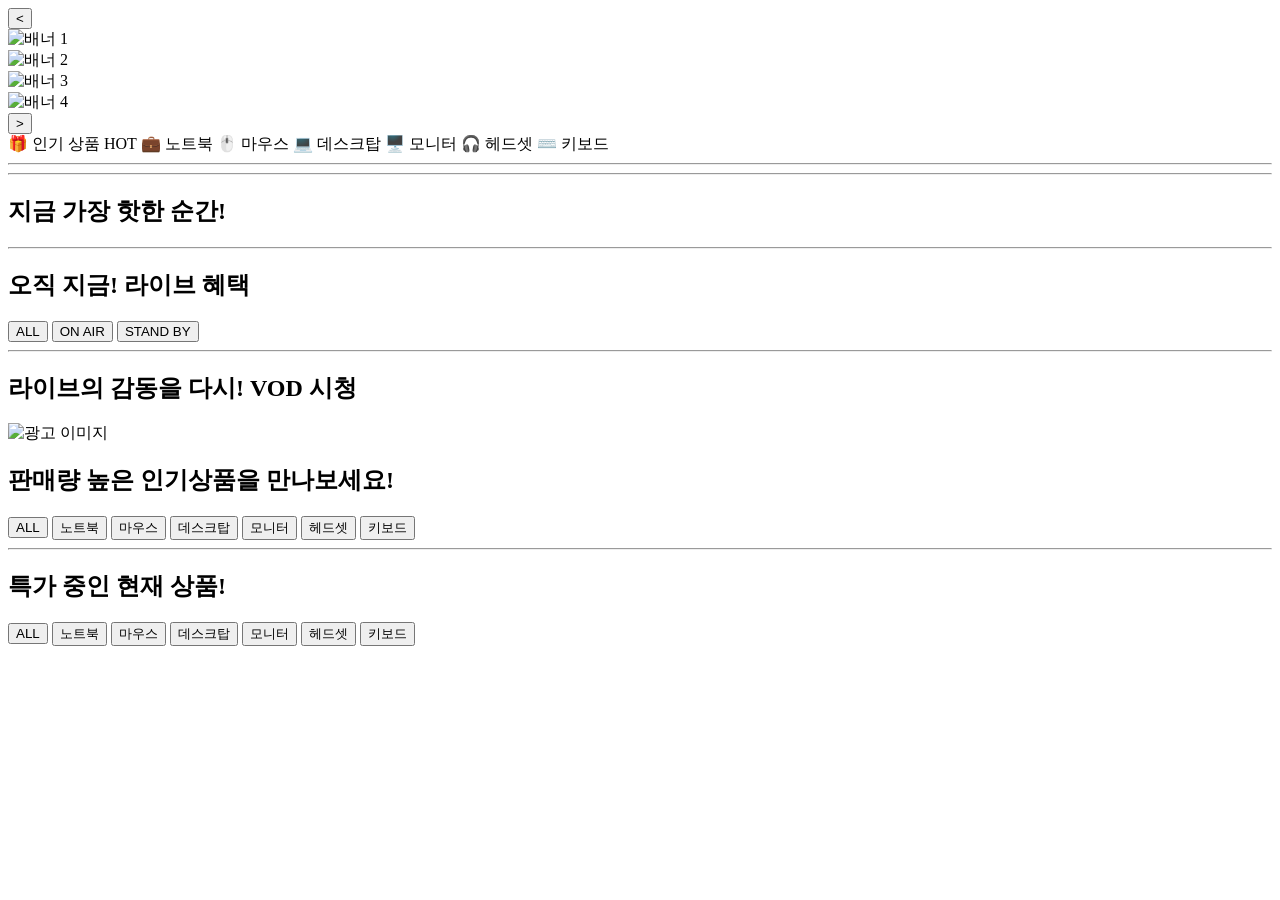
<file: src/main/resources/templates/index.html>
<!DOCTYPE html>
<html xmlns:th="http://www.thymeleaf.org"
      xmlns:layout="http://www.ultraq.net.nz/thymeleaf/layout"
      layout:decorate="layout.html">
<head>
    <meta charset="UTF-8">
    <title>라이브 커머스</title>
    <link rel="stylesheet" th:href="@{/css/index.css}">
    <script defer th:src="@{/js/index.js}"></script>
</head>
<body>
<div layout:fragment="content">
    <!-- 배너 영역 -->
    <div class="banner">
        <!-- 이전 배너 버튼 -->
        <button class="banner-btn prev">&lt;</button>
        <!-- 배너 이미지 트랙 -->
        <div class="banner-track">
            <div class="banner-slide" th:data-url="@{/product/detail/7}" onclick="goToLink(this)">
                <img th:src="@{/img/main/banner1.jpg}" alt="배너 1"/>
            </div>
            <div class="banner-slide" th:data-url="@{/product/detail/38}" onclick="goToLink(this)">
                <img th:src="@{/img/main/banner2.jpg}" alt="배너 2"/>
            </div>
            <div class="banner-slide" th:data-url="@{/product/detail/83}" onclick="goToLink(this)">
                <img th:src="@{/img/main/banner3.jpg}" alt="배너 3"/>
            </div>
            <div class="banner-slide" th:data-url="@{/product/detail/105}" onclick="goToLink(this)">
                <img th:src="@{/img/main/banner4.jpg}" alt="배너 4"/>
            </div>
        </div>
        
        <!-- 다음 배너 버튼 -->
        <button class="banner-btn next">&gt;</button>
    </div>

    <!-- 카테고리 이동 버튼 영역 -->
    <div class="categories">
        <!-- '특급 혜택' 버튼 (무지개 효과 및 HOT 아이콘) -->
        <a th:href="@{/category/0}" class="category-button special">
            <span class="icon">🎁</span> 인기 상품
            <span class="hot-icon">HOT</span>
        </a>
        <!-- 일반 카테고리 버튼들 -->
        <a th:href="@{/category/1}" class="category-button"><span class="icon">💼</span> 노트북</a>
        <a th:href="@{/category/2}" class="category-button"><span class="icon">🖱️</span> 마우스</a>
        <a th:href="@{/category/3}" class="category-button"><span class="icon">💻</span> 데스크탑</a>
        <a th:href="@{/category/4}" class="category-button"><span class="icon">🖥️</span> 모니터</a>
        <a th:href="@{/category/5}" class="category-button"><span class="icon">🎧</span> 헤드셋</a>
        <a th:href="@{/category/6}" class="category-button"><span class="icon">⌨️</span> 키보드</a>
    </div>
    
    <hr>

    <!-- VOD 추천 영역 -->
    <div class="recommend" style="display: none;">
        <h2>나와 비슷한 사람들은 뭘 볼까?</h2>
        <!-- 추천 리스트 -->
        <div class="recommend-grid" id="recommend-grid">
        </div>
    </div>

    <hr>

    <!-- 영상 클립 영역 -->
    <div class="clip">
        <h2>지금 가장 핫한 순간!</h2>
        <!-- 영상 클립 리스트 -->
        <div class="clip-grid" id="clip-grid">
        </div>
    </div>

    <hr>
    
    <!-- 라이브 방송 상품 영역 -->
    <div class="live">
        <h2>오직 지금! 라이브 혜택</h2>
        <!-- 상태별 필터 버튼들 -->
        <div class="live-filter-options" id="live-options">
            <div class="filters">
                <button class="live-filter-button" id="all" onclick="getBroadCast()">ALL</button>
                <button class="live-filter-button" id="on-air" onclick="getLive()">ON AIR</button>
                <button class="live-filter-button" id="stand-by" onclick="getStandBy()">STAND BY</button>
            </div>
        </div>
        <!-- 방송 상품 리스트 -->
        <div class="live-grid" id="live-grid">
        </div>
    </div>
    
    <hr>
    
    <!-- VOD 상품 영역 -->
    <div class="vod">
        <h2>라이브의 감동을 다시! VOD 시청</h2>
        <!-- 카테고리별 필터 버튼들 -->
        <div class="vod-filter-options" id="vod-options">
            <div class="filters" id="vod-buttons">
            </div>
        </div>
        <!-- VOD 상품 리스트 -->
        <div class="vod-grid" id="vod-grid">
        </div>
    </div>
    
    <!-- 광고 이미지 영역 (보라색 배경) -->
    <section id="ad-section" class="ad-section">
        <img th:src="@{/img/main/advertisement1.jpg}" alt="광고 이미지"/>
    </section>
    
    <!-- 인기 상품 영역 -->
    <section id="popular">
        <h2>판매량 높은 인기상품을 만나보세요!</h2>
        <!-- 카테고리별 필터 버튼들 -->
        <div class="filters" id="popular-option">
            <button class="filter-button" id="all-category" data-category="0">ALL</button>
            <button class="filter-button" id="notebook-category" data-category="1">노트북</button>
            <button class="filter-button" id="mouse-category" data-category="2">마우스</button>
            <button class="filter-button" id="desktop-category" data-category="3">데스크탑</button>
            <button class="filter-button" id="monitor-category" data-category="4">모니터</button>
            <button class="filter-button" id="headset-category" data-category="5">헤드셋</button>
            <button class="filter-button" id="keyboard-category" data-category="6">키보드</button>
        </div>
        <div class="popular-items" id="popular-items">
        </div>
    </section>
    
    <hr>
    
    <!-- 특가 상품 영역 -->
    <section id="sale">
        <h2>특가 중인 현재 상품!</h2>
        <!-- 카테고리별 필터 버튼들 -->
        <div class="filters" id="sale-option">
            <button class="filter-button" id="all-sale" data-sale-category="0">ALL</button>
            <button class="filter-button" id="notebook-sale" data-sale-category="1">노트북</button>
            <button class="filter-button" id="mouse-sale" data-sale-category="2">마우스</button>
            <button class="filter-button" id="desktop-sale" data-sale-category="3">데스크탑</button>
            <button class="filter-button" id="monitor-sale" data-sale-category="4">모니터</button>
            <button class="filter-button" id="headset-sale" data-sale-category="5">헤드셋</button>
            <button class="filter-button" id="keyboard-sale" data-sale-category="6">키보드</button>
        </div>
        <div class="popular-items" id="sale-items">
        </div>
    </section>
</div>
</body>
</html>
</file>
